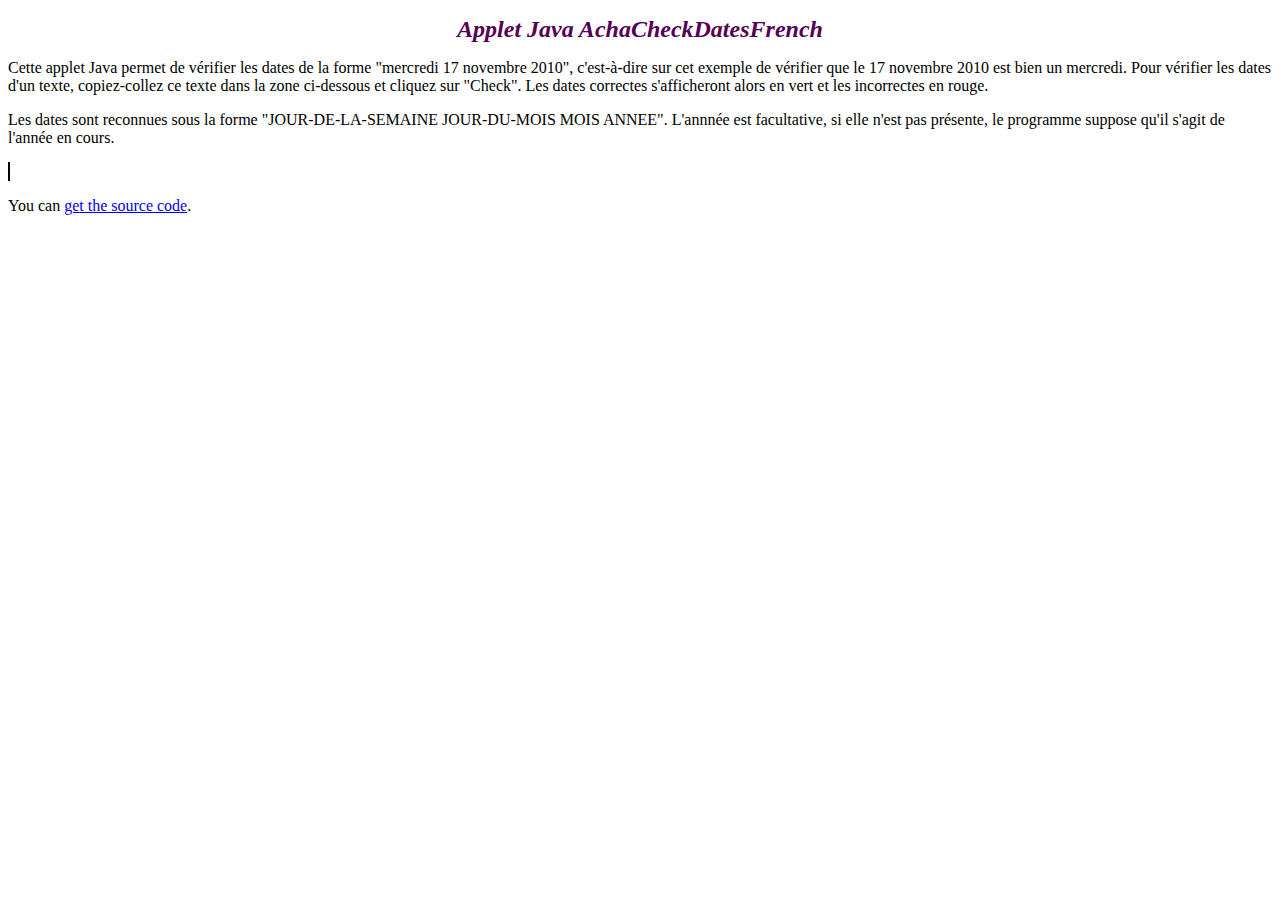
<file: java/AchaCheckDatesFrench/index.html>
<!DOCTYPE HTML PUBLIC "-//W3C//DTD HTML 4.01 Transitional//EN"
        "http://www.w3.org/TR/html4/loose.dtd">
<html>
  <head>
    <meta http-equiv="Content-Type" content="text/html; charset=UTF-8">
    <title>Applet Java AchaCheckDatesFrench</title>
    <link rel="stylesheet" title="Almacha's simple style" href="style.css">
    <link rel="icon" href="icon.png">
  </head>
  <body>
    <h1>Applet Java AchaCheckDatesFrench</h1>
    <p>Cette applet Java permet de vérifier les dates de la forme "mercredi 17 novembre 2010", c'est-à-dire sur cet exemple de vérifier que le 17 novembre 2010 est bien un mercredi. Pour vérifier les dates d'un texte, copiez-collez ce texte dans la zone ci-dessous et cliquez sur "Check". Les dates correctes s'afficheront alors en vert et les incorrectes en rouge.</p>
    <p>Les dates sont reconnues sous la forme "JOUR-DE-LA-SEMAINE JOUR-DU-MOIS MOIS ANNEE". L'annnée est facultative, si elle n'est pas présente, le programme suppose qu'il s'agit de l'année en cours.</p>
    <applet code="org.almacha.AchaCheckDatesFrench.class" codebase="bin/" width="640" height="480" style="border: solid 1px black;"></applet>
    <p>You can <a href="http://www.almacha.org/svn/almacha/java/AchaCheckDatesFrench/">get the source code</a>.</p>
  </body>
</html>
</file>
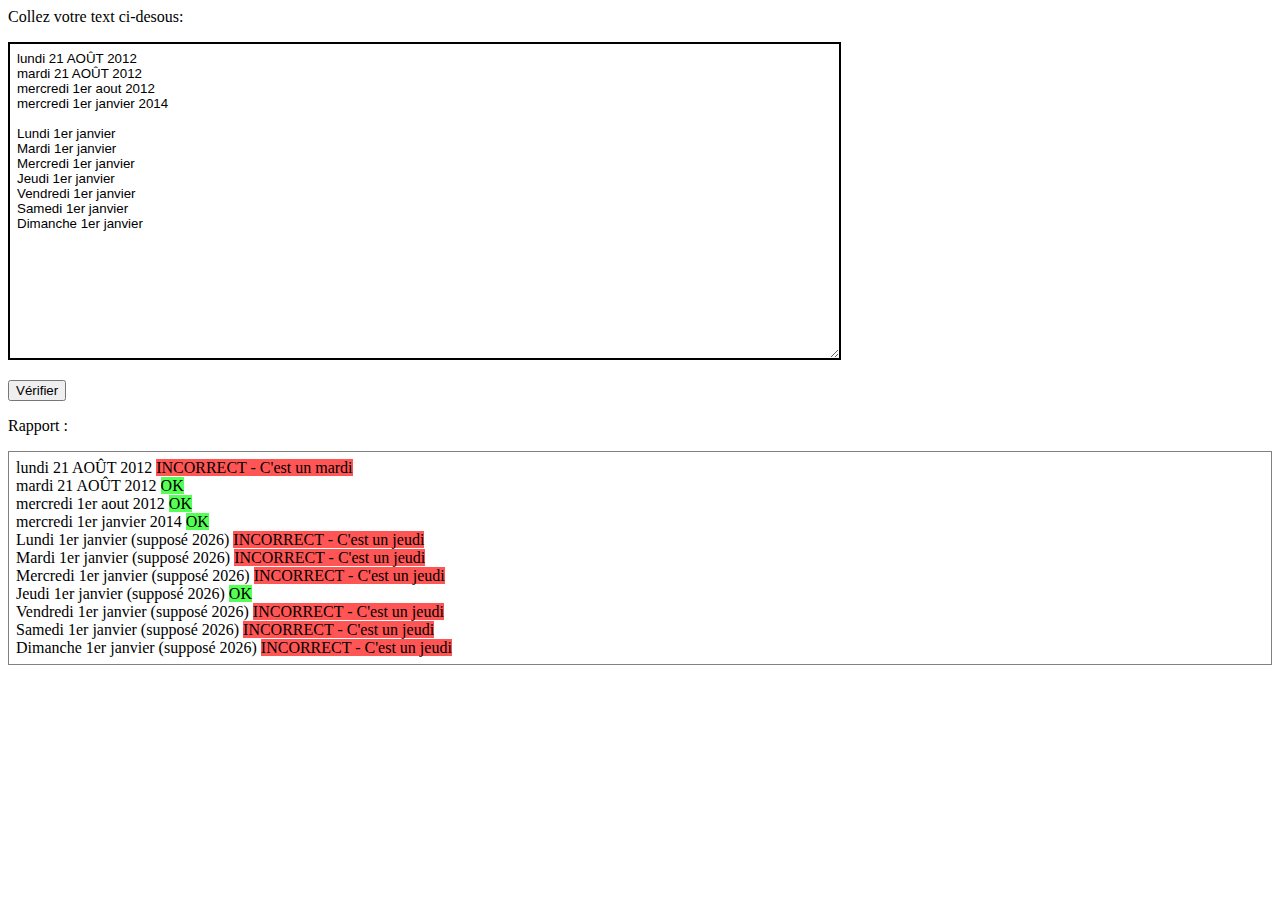
<file: AchaVerifDates/main.html>
<!DOCTYPE HTML>
<!-- 
 * Copyright (c) 2012 Raphael CHAMPEIMONT
 * 
 * Permission to use, copy, modify, and distribute this software for any
 * purpose with or without fee is hereby granted, provided that the above
 * copyright notice and this permission notice appear in all copies.
 * 
 * THE SOFTWARE IS PROVIDED "AS IS" AND THE AUTHOR DISCLAIMS ALL WARRANTIES
 * WITH REGARD TO THIS SOFTWARE INCLUDING ALL IMPLIED WARRANTIES OF
 * MERCHANTABILITY AND FITNESS. IN NO EVENT SHALL THE AUTHOR BE LIABLE FOR
 * ANY SPECIAL, DIRECT, INDIRECT, OR CONSEQUENTIAL DAMAGES OR ANY DAMAGES
 * WHATSOEVER RESULTING FROM LOSS OF USE, DATA OR PROFITS, WHETHER IN AN
 * ACTION OF CONTRACT, NEGLIGENCE OR OTHER TORTIOUS ACTION, ARISING OUT OF
 * OR IN CONNECTION WITH THE USE OR PERFORMANCE OF THIS SOFTWARE.
 -->
<html>
<head>
<meta charset="UTF-8">
<title>AchaVerifDates</title>
<style>
.correct {
	background: #5f5
}
.incorrect {
	background: #f55
}
</style>
<script src="verif.js"></script>
</head>
<body onload="init()">
Collez votre text ci-desous:
<p>
<textarea id="mainarea" style="border: solid 2px black; padding: 7px; font-family: Arial" cols=100 rows=20>
lundi 21 AOÛT 2012
mardi 21 AOÛT 2012
mercredi 1er aout 2012
mercredi 1er janvier 2014

Lundi 1er janvier
Mardi 1er janvier
Mercredi 1er janvier
Jeudi 1er janvier
Vendredi 1er janvier
Samedi 1er janvier
Dimanche 1er janvier
</textarea>
</p>
<input type="button" value="Vérifier" onclick="verify()">
<p>Rapport :</p>
<p id="report" style="border: solid 1px grey; padding: 7px"">
ERROR<br>
ERROR
</p>
<div id="divs"></div>
</body>
</html>
</file>
<file: java/AchaCheckDatesFrench/style.css>
body {
  background: white;
  color: black;
}
a:link {
  color: #00f;
  background: transparent;
  text-decoration: underline;
}
a:visited {
  color: #060;
  background: transparent;
  text-decoration: underline;
}
a:link:hover {
  color: white;
  background: #006;
  text-decoration: underline;
}
a:visited:hover {
  color: white;
  background: #060;
  text-decoration: underline;
}
a:link:active {
  color: white;
  background: #00f;
  text-decoration: underline;
}
a:visited:active {
  color: white;
  background: #0d0;
  text-decoration: underline;
}
h1 {
  color: #505;
  text-align: center;
  font-size: 150%;
  font-weight: bold;
  font-variant: normal;
  font-style: italic;
}
h2 {
  color: #005;
  text-align: left;
  font-size: 150%;
  font-weight: bold;
  font-variant: normal;
  font-style: italic;
}
h3 {
  color: #255;
  text-align: left;
  font-size: 120%;
  font-weight: bold;
  font-variant: normal;
  font-style: italic;
}
h4 {
  color: black;
  text-align: left;
  font-size: 100%;
  font-weight: bold;
  font-variant: normal;
  font-style: italic;
}
em {
  font-style: italic;
  background: #0f9;
}
pre {
  padding: 1%;
  font-family: monospace;
  border: 1px solid black;
}
table {
  border: 1px solid black;
}
caption {
  font-style: italic;
}
th {
  border: 1px solid black;
  text-align: center;
  padding: 2px;
  font-style: normal;
  font-weight: bold;
}
td {
  border: 1px solid black;
  text-align: left;
  padding: 2px;
}
ul {
  list-style: square outside none;
}
ol {
  list-style: decimal outside none;
}
.silentlist {
  list-style: none outside none;
}
.F {
  background: #5ff;
}
.RF {
  background: #5f5;
}
.free {
  background: #9f9;
}
.rest {
  background: #ff9;
}
.section {
  text-align: center;
}
.svn {
  font-size: 80%;
}
.langlist {
  font-size: 100%;
}
.copyright {
  font-size: 80%;
  padding: 5px;
  border: 1px solid red;
}
.publicdomain {
  font-size: 80%;
  padding: 5px;
  border: 1px solid green;
}
</file>
